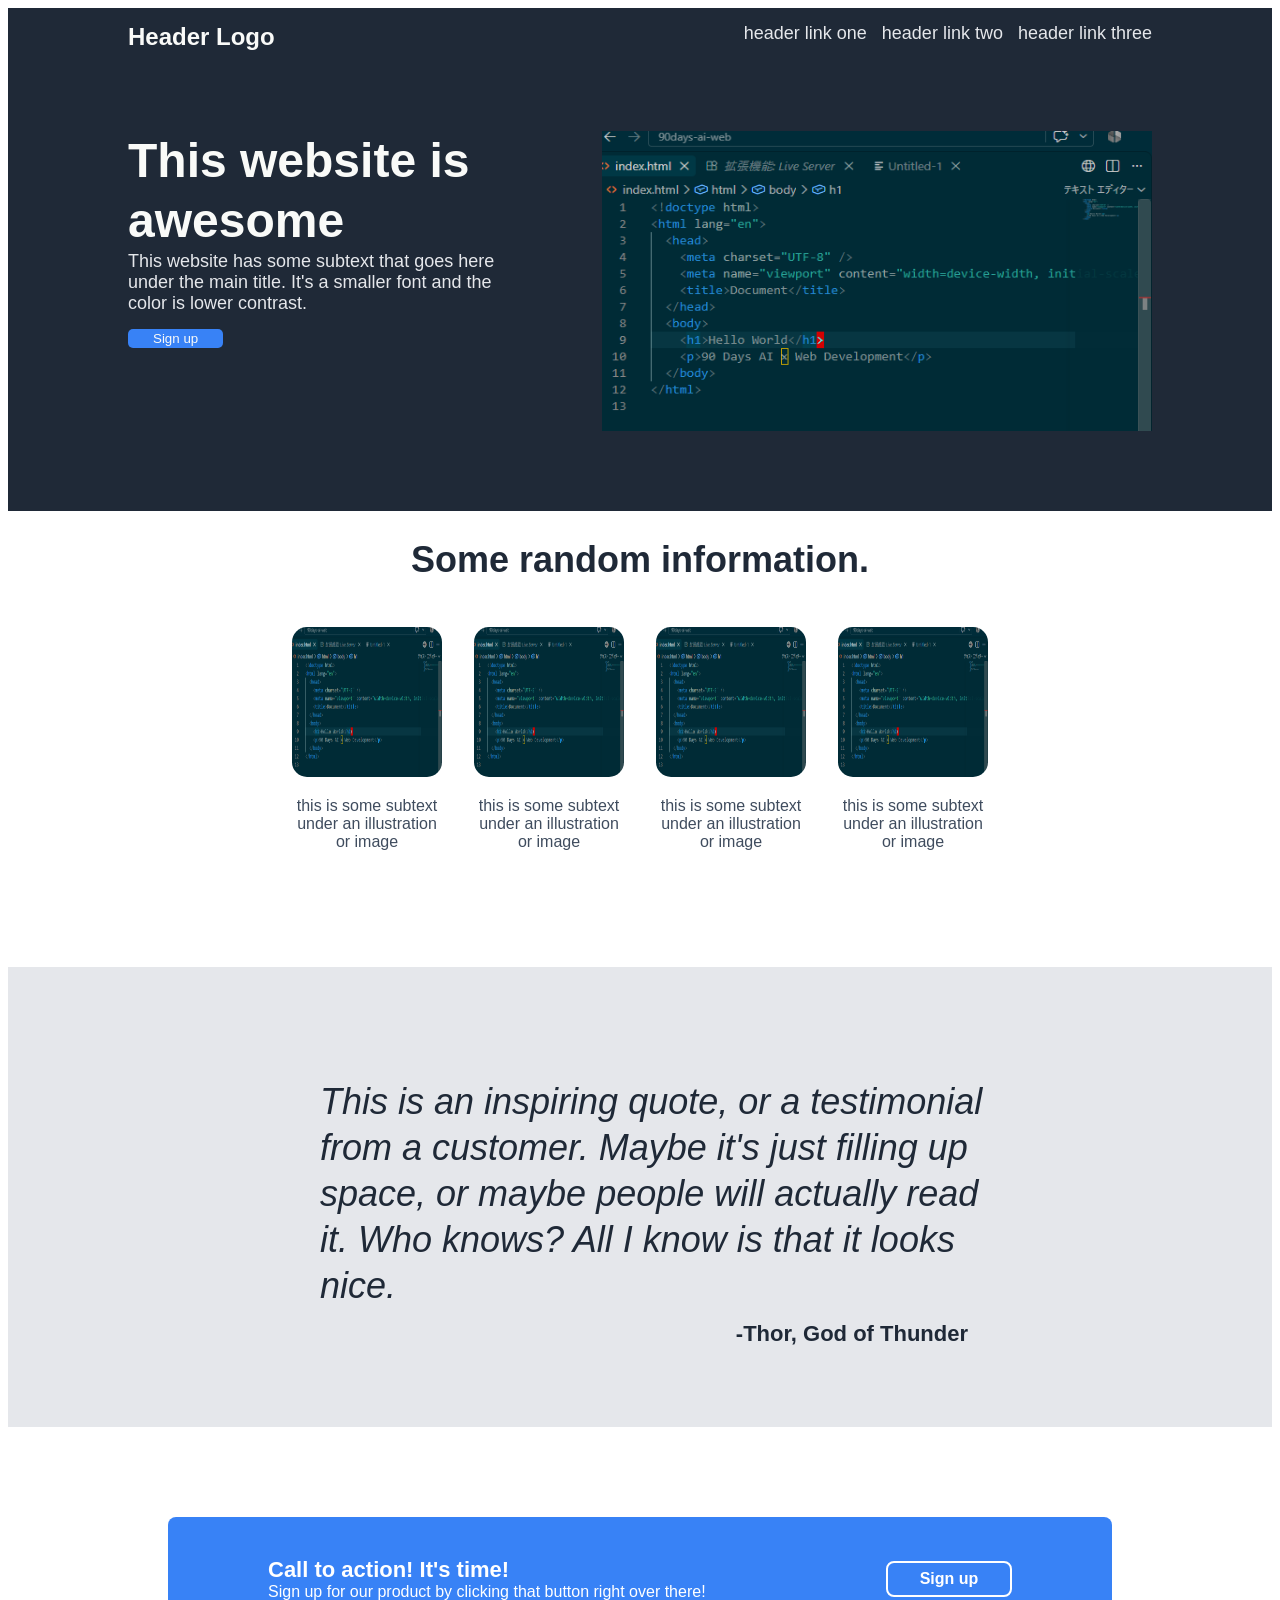
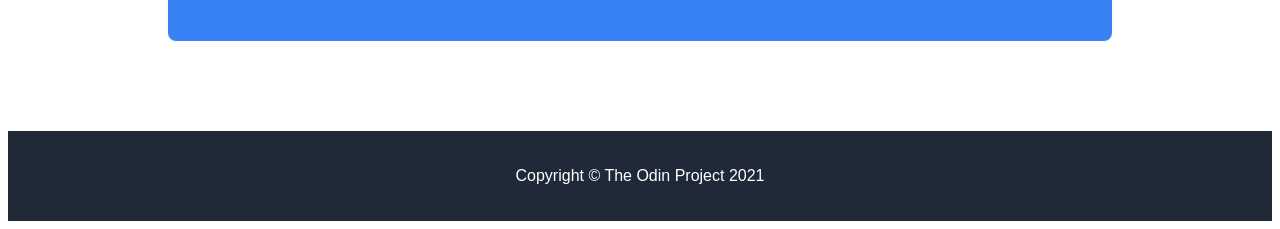
<file: index.html>
<!doctype html>
<html lang="en">
  <head>
    <meta charset="UTF-8" />
    <meta name="viewport" content="width=device-width, initial-scale=1.0" />
    <title>Landing-page</title>
    <link rel="stylesheet" href="style.css" />
  </head>
  <body>
    <!-- --------------------------------------------- -->
    <!-- header section -->

    <div class="header">
      <!-- flexboxでheader-logoとheader-linkを横並びにする-->
      <header class="header-top">
        <div class="header-logo">Header Logo</div>
        <a class="header-link" href="./header-link-one/one.html"
          >header link one</a
        >
        <a class="header-link" href="./header-link-two/two.html"
          >header link two</a
        >
        <a class="header-link" href="./header-link-three/three.html"
          >header link three</a
        >
      </header>
      <!-- flexboxでheader-main-textsとheader-main-imageを横並びにする -->
      <div class="header-main">
        <div class="header-main-texts">
          <h1 class="header-main-title">This website is awesome</h1>
          <p class="header-main-subtext">
            This website has some subtext that goes here under the main title.
            It's a smaller font and the color is lower contrast.
          </p>
          <button class="header-main-button">Sign up</button>
        </div>
        <img
          class="header-main-image"
          src="./pictures/image1.png"
          alt="image"
        />
      </div>
    </div>

    <!-- --------------------------------------------- -->
    <!-- information section -->

    <div class="information">
      <h2 class="information-title">Some random information.</h2>
      <!-- information-main-set-1,2,3,4をflexboxで横に並べる -->
      <div class="information-main">
        <!-- information-imageとinformation-textのセット -->
        <!-- information-main-set-1 -->
        <div class="information-main-set">
          <img
            class="information-image"
            src="./pictures/image1.png"
            alt="image-1"
          />
          <p class="information-text">
            this is some subtext under an illustration or image
          </p>
        </div>
        <!-- information-main-set-2 -->
        <div class="information-main-set">
          <img
            class="information-image"
            src="./pictures/image1.png"
            alt="image-2"
          />
          <p class="information-text">
            this is some subtext under an illustration or image
          </p>
        </div>
        <!-- information-main-set-3 -->
        <div class="information-main-set">
          <img
            class="information-image"
            src="./pictures/image1.png"
            alt="image-3"
          />
          <p class="information-text">
            this is some subtext under an illustration or image
          </p>
        </div>
        <!-- information-main-set-4 -->
        <div class="information-main-set">
          <img
            class="information-image"
            src="./pictures/image1.png"
            alt="image-4"
          />
          <p class="information-text">
            this is some subtext under an illustration or image
          </p>
        </div>
      </div>
    </div>

    <!-- --------------------------------------------- -->
    <!-- quote section -->

    <div class="quote">
      <p class="quote-text">
        <em
          >This is an inspiring quote, or a testimonial from a customer. Maybe
          it's just filling up space, or maybe people will actually read it. Who
          knows? All I know is that it looks nice.</em
        >
      </p>
      <div class="quote-author"><strong>-Thor, God of Thunder</strong></div>
    </div>

    <!-- --------------------------------------------- -->
    <!-- Call to action section -->

    <div class="call">
      <!-- call-textsとcall-buttonをflexboxで横並びにする -->
      <div class="call-main">
        <div class="call-texts">
          <h2 class="call-text-title">Call to action! It's time!</h2>
          <p class="call-text-main">
            Sign up for our product by clicking that button right over there!
          </p>
        </div>
        <button class="call-button">Sign up</button>
      </div>
    </div>

    <!-- --------------------------------------------- -->
    <!-- footer section -->

    <!-- <p class="footer">Copyright © The Odin Project 2021</p> -->
    <!-- ↑でもいいけど意味のあるタグがあるならそれを使う！ -->
    <footer class="footer">Copyright © The Odin Project 2021</footer>
  </body>
</html>
</file>
<file: style.css>
* {
  box-sizing: border-box;
  font-family: Roboto, sans-serif;
}

/* ------------------------------------------- */
/* header section */

/* header全体の書式 */
.header {
  background-color: #1f2937;
  padding-top: 15px;
  padding-right: 120px;
  padding-left: 120px;
  padding-bottom: 80px;
}

/* logo,linkの親 */
.header-top {
  display: flex;
  gap: 15px;
}

/* logoの書式 */
.header-logo {
  font-size: 24px;
  font-weight: 600;
  color: #f9faf8;
  margin-right: auto;
}

/* linkの書式 */
.header-link {
  text-decoration: none;
  /* delete underline */
  font-size: 18px;
  color: #e5e7eb;
}

/* header-main-textsとimageの親 */
.header-main {
  display: flex;
  padding-top: 80px;
  justify-content: space-between;
}

/* header-main-textsの書式 */
.header-main-texts {
  width: 400px;
  /* 横幅を設定することで余白を生み、justify-contentがうまく動作するようにする */
  /* header-main-textsはFlex Itemになっていて、
  width:auto / flex-basis:autoなどによって中身を基準にサイズが決まっているので余白が埋まってしまうことがある */
}

/* header-main-textsの見出しの書式 */
.header-main-title {
  font-size: 48px;
  color: #f9faf8;
  font-weight: 900;
  margin: 0;
  line-height:60px;
}

/* header-main-textsの文章の書式 */
.header-main-subtext {
  font-size: 18px;
  color: #e5e7eb;
  margin-top: 0;
  margin-bottom: 15px;
}

/* buttonの書式 */
.header-main-button {
  background-color: #3882f6;
  color: #f9faf8;
  border: 0;
  padding-left: 25px;
  padding-right: 25px;
  padding-top: 2px;
  padding-bottom: 2px;
  border-radius: 5px;
}

/* imageの書式 */
.header-main-image {
  width: 550px;
  height: 300px;
}

/* ------------------------------------------- */
/* information section */

/* information全体の書式 */
.information {
  background-color: white;
  padding-right: 284px;
  padding-left: 284px;
  padding-bottom: 100px;
}

/* information-titleの書式 */
.information-title {
  font-size: 36px;
  color: #1f2937;
  font-weight: 900;
  text-align: center;
  margin: 28px;
  padding-bottom: 18px;
}

/* information-imageの書式 */
.information-image {
  width: 150px;
  height: 150px;
  border-radius: 15px;
}

/* information-textの書式 */
.information-text {
  width: 150px;
  color: #3f4c5e;
  text-align: center;
}

/* information-main-set-1,2,3,4の親 */
.information-main {
  display: flex;
  justify-content: space-between;
  flex-wrap: wrap;
}

/* ------------------------------------------- */
/* quote section */

/* quote section全体の書式 */
.quote {
  background-color: #e5e7eb;
  padding-top: 100px;
  padding-right: 274px;
  padding-left: 300px;
  padding-bottom: 80px;
}

/* quote-textの書式 */
.quote-text {
  font-size: 36px;
  color: #1f2937;
  font-weight: 300;
  margin: 12px;
  line-height: 46px;
  /* 行の高さを46pxにして、行間を10pxに狭める */
}

/* quote-authorの書式 */
.quote-author {
  font-size: 22px;
  color: #1f2937;
  /* <strong>はfont-weight:boldと同義なので不要 */
  /* font-weight: 400; */
  /* justify-content: flex-end;を使わずとも文字は右に寄せられる */
  text-align: right;
  padding-right:30px;
}

/* ------------------------------------------- */
/* call to action section */

/* call to action section全体の書式 */
.call {
  padding-top:90px;
  padding-right:160px;
  padding-bottom:90px;
  padding-left:160px;
  margin: 0;
}

/* call-textsとcall-buttonの親 */
.call-main {
  display: flex;
  background-color: #3882F6;
  border-radius: 8px;
  padding-top:40px;
  padding-right:100px;
  padding-bottom: 40px;
  padding-left:100px;
  align-items: center;
  justify-content: space-between;
  flex-wrap: wrap;
}

/* call-text-titleの書式 */
.call-text-title {
  color:white;
  margin:0;
  font-size:22px;
}

/* call-text-mainの書式 */
.call-text-main {
  color:white;
  margin:0;
}

/* call-buttonの書式 */
.call-button {
  background-color: #3882F6;
  border:2px solid white;
  color:white;
  border-radius:8px;
  width:126px;
  height:36px;
  font-size:16px;
  font-weight: 600;
  padding:0;
}

/* ------------------------------------------- */
/* footer section */

/* footerの書式 */
.footer {
  background-color: #1F2937;
  color:white;
  padding-top:36px;
  padding-bottom: 36px;
  text-align: center;
  
}

/* ------------------------------------------- */
/* レスポンシブ設定 */
@media (max-width: 768px) {
  .header-top {
    flex-direction: column;
    gap: 10px;
  }

  .header {
    padding-left: 30px;
    padding-right: 30px;
  }

  .header-main {
    flex-direction: column;
    padding-top: 20px;
  }

  .header-main-title {
    margin-bottom: 4px;
    text-align: center;
  }

  .header-main-texts {
    width:100%;
  }

  .header-main-button {
    margin-top: 20px;
    margin-bottom: 40px;
  }

  .header-main-image {
    width:100%;
    height: auto;
  }

  .information {
    padding:0;
  }

  .information-main {
    justify-content: space-around;
  }

  .quote {
    padding-top:30px;
    padding-left: 10px;
    padding-right: 10px;
  }

  .call {
    padding-top: 50px;
    padding-left: 10px;
    padding-right: 10px;
    padding-bottom: 50px;
  }

  .call-main {
    padding-right: 20px;
    padding-left: 20px;
  }

  .call-button {
    margin-top: 16px;
  }

}
</file>
